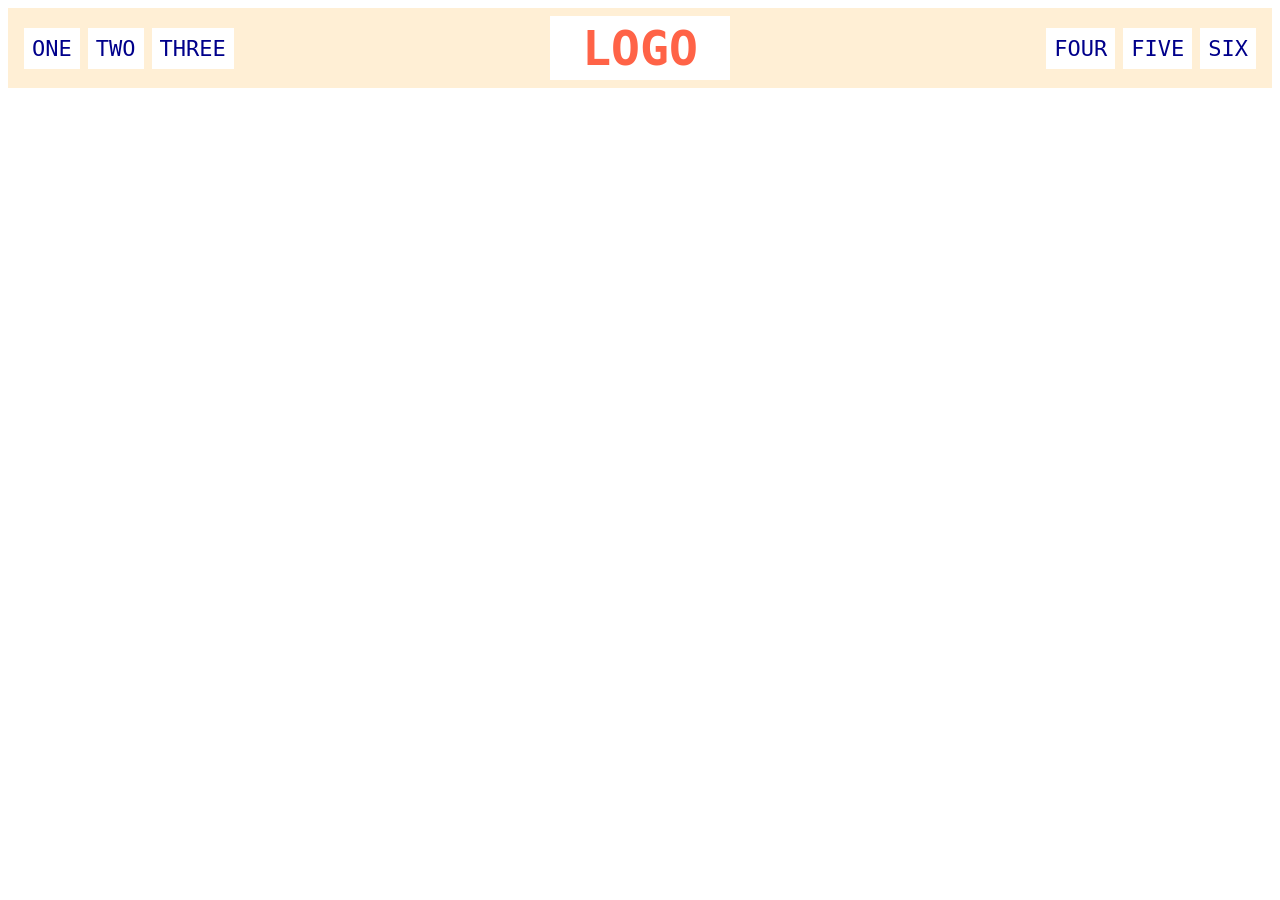
<file: foundations/flex/02-flex-header/index.html>
<!DOCTYPE html>
<html lang="en">

<head>
  <meta charset="UTF-8">
  <meta http-equiv="X-UA-Compatible" content="IE=edge">
  <meta name="viewport" content="width=device-width, initial-scale=1.0">
  <title>Flex Header</title>
  <link rel="stylesheet" href="style.css">
</head>

<body>
  <div class="header">
    <div class="left-links">
      <ul>
        <li><a href="#">ONE</a></li>
        <li><a href="#">TWO</a></li>
        <li><a href="#">THREE</a></li>
      </ul>
    </div>
    <div class="logo">LOGO</div>
    <div class="right-links">
      <ul>
        <li><a href="#">FOUR</a></li>
        <li><a href="#">FIVE</a></li>
        <li><a href="#">SIX</a></li>
      </ul>
    </div>
  </div>
</body>

</html>
</file>
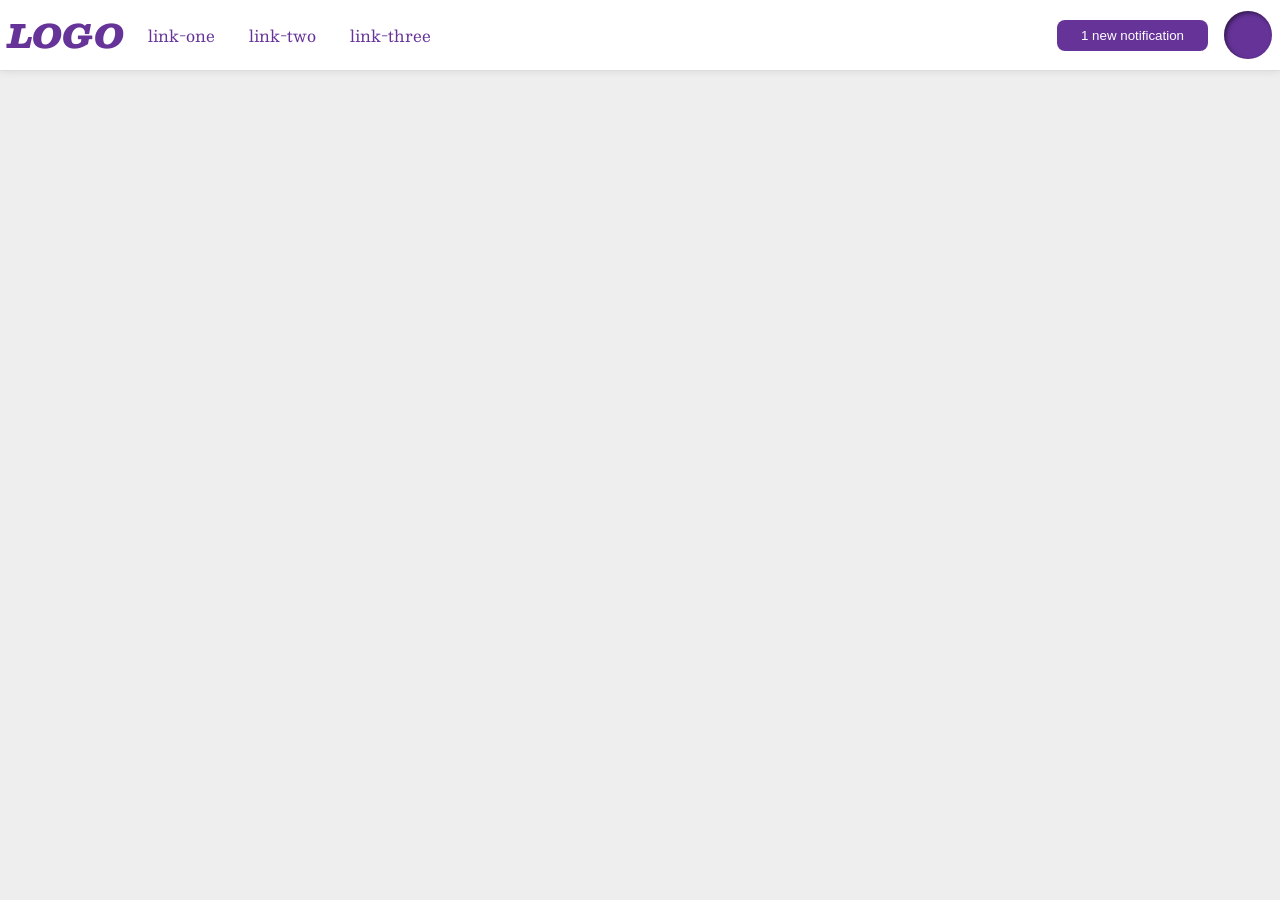
<file: foundations/flex/03-flex-header-2/index.html>
<!DOCTYPE html>
<html lang="en">
  <head>
    <meta charset="UTF-8">
    <meta http-equiv="X-UA-Compatible" content="IE=edge">
    <meta name="viewport" content="width=device-width, initial-scale=1.0">
    <title>Flex Header 2</title>
    <link rel="stylesheet" href="style.css">
  </head>
  <body>
    <div class="header">
      <div class="left">
        <div class="logo">
          LOGO
        </div>
        <ul class="links">
          <li><a href="https://google.com">link-one</a></li>
          <li><a href="https://google.com">link-two</a></li>
          <li><a href="https://google.com">link-three</a></li>
        </ul>
      </div>
      <div class="right">
        <button class="notifications">
          1 new notification
        </button>
        <div class="profile-image"></div>
      </div>
    </div>
  </body>
</html>
</file>
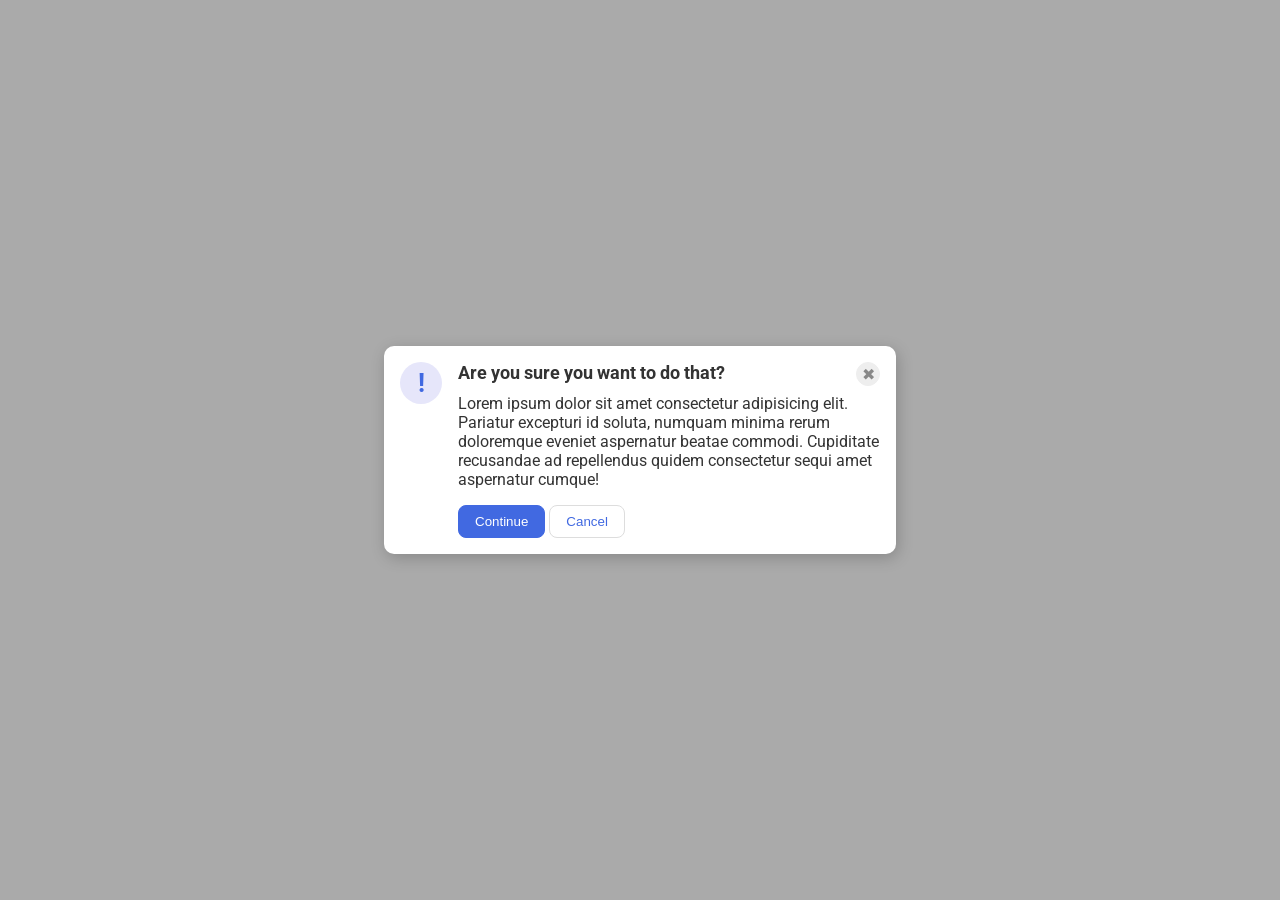
<file: foundations/flex/05-flex-modal/index.html>
<!DOCTYPE html>
<html lang="en">

<head>
  <meta charset="UTF-8">
  <meta http-equiv="X-UA-Compatible" content="IE=edge">
  <meta name="viewport" content="width=device-width, initial-scale=1.0">
  <link rel="stylesheet" href="style.css">
  <title>Modal</title>
</head>

<body>
  <div class="modal">
    <div class="icon">!</div>
    <div class="container">
      <div class="header">Are you sure you want to do that?
        <button class="close-button">✖</button>
      </div>
      <div class="text">Lorem ipsum dolor sit amet consectetur adipisicing elit. Pariatur excepturi id soluta, numquam
        minima rerum doloremque eveniet aspernatur beatae commodi. Cupiditate recusandae ad repellendus quidem
        consectetur sequi amet aspernatur cumque!</div>
      <button class="continue">Continue</button>
      <button class="cancel">Cancel</button>
    </div>
  </div>
</body>

</html>
</file>
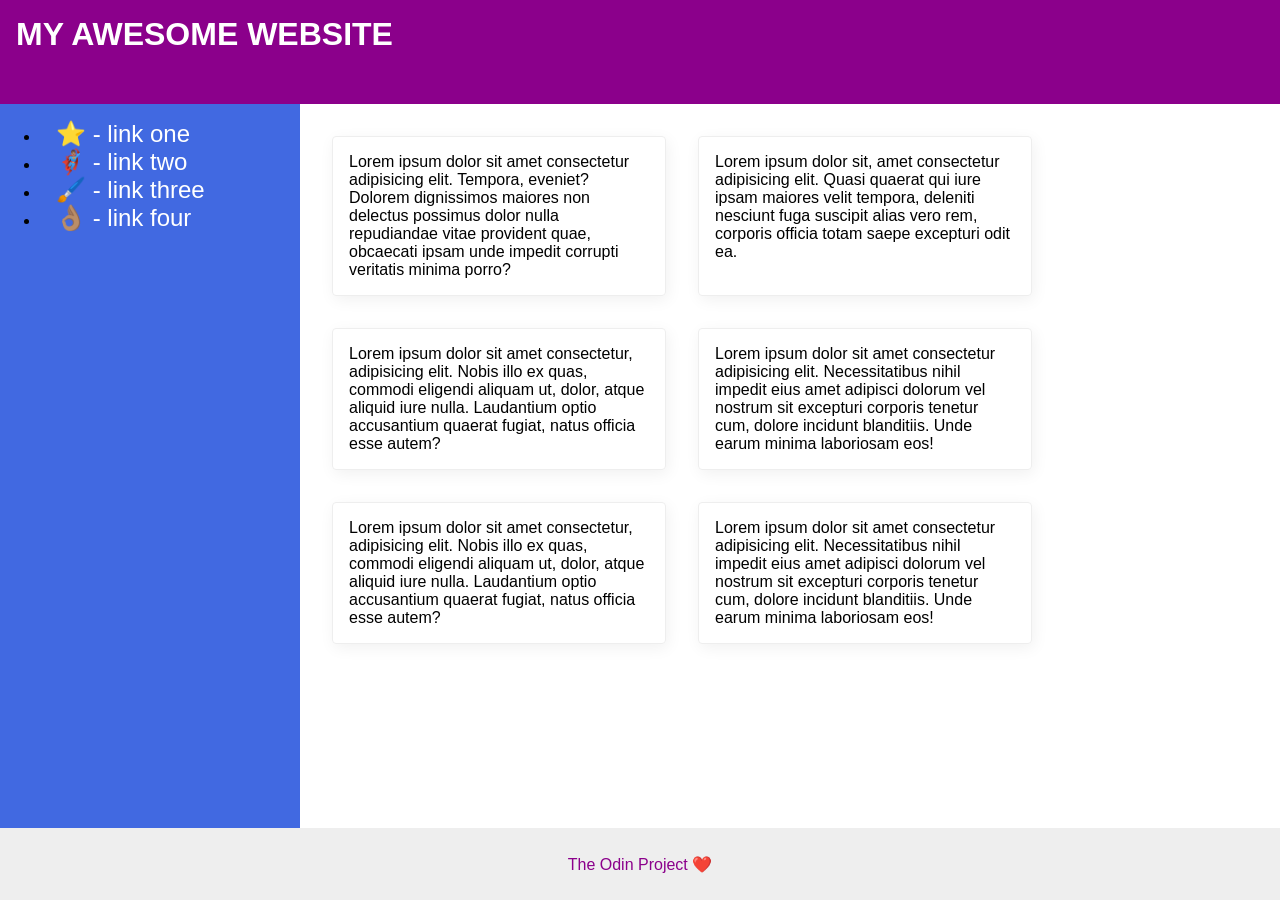
<file: foundations/flex/07-flex-layout-2/index.html>
<!DOCTYPE html>
<html lang="en">

<head>
  <meta charset="UTF-8">
  <meta http-equiv="X-UA-Compatible" content="IE=edge">
  <meta name="viewport" content="width=device-width, initial-scale=1.0">
  <title>The Holy Grail</title>
  <link rel="stylesheet" href="style.css">
</head>

<body>
  <div class="header">
    MY AWESOME WEBSITE
  </div>
  <div class="sub-body">
  <div class="sidebar">
    <ul>
      <li><a href="#">⭐ - link one</a></li>
      <li><a href="#">🦸🏽‍♂️ - link two</a></li>
      <li><a href="#">🖌️ - link three</a></li>
      <li><a href="#">👌🏽 - link four</a></li>
    </ul>
  </div>
  <div class="cards">
  <div class="card">Lorem ipsum dolor sit amet consectetur adipisicing elit. Tempora, eveniet? Dolorem dignissimos
    maiores non delectus possimus dolor nulla repudiandae vitae provident quae, obcaecati ipsam unde impedit corrupti
    veritatis minima porro?</div>
  <div class="card">Lorem ipsum dolor sit, amet consectetur adipisicing elit. Quasi quaerat qui iure ipsam maiores velit
    tempora, deleniti nesciunt fuga suscipit alias vero rem, corporis officia totam saepe excepturi odit ea.</div>
  <div class="card">Lorem ipsum dolor sit amet consectetur, adipisicing elit. Nobis illo ex quas, commodi eligendi
    aliquam ut, dolor, atque aliquid iure nulla. Laudantium optio accusantium quaerat fugiat, natus officia esse autem?
  </div>
  <div class="card">Lorem ipsum dolor sit amet consectetur adipisicing elit. Necessitatibus nihil impedit eius amet
    adipisci dolorum vel nostrum sit excepturi corporis tenetur cum, dolore incidunt blanditiis. Unde earum minima
    laboriosam eos!</div>
  <div class="card">Lorem ipsum dolor sit amet consectetur, adipisicing elit. Nobis illo ex quas, commodi eligendi
    aliquam ut, dolor, atque aliquid iure nulla. Laudantium optio accusantium quaerat fugiat, natus officia esse autem?
  </div>
  <div class="card">Lorem ipsum dolor sit amet consectetur adipisicing elit. Necessitatibus nihil impedit eius amet
    adipisci dolorum vel nostrum sit excepturi corporis tenetur cum, dolore incidunt blanditiis. Unde earum minima
    laboriosam eos!</div>
  </div>
  </div>

  <div class="footer">
    The Odin Project ❤️
  </div>

</body>

</html>
</file>
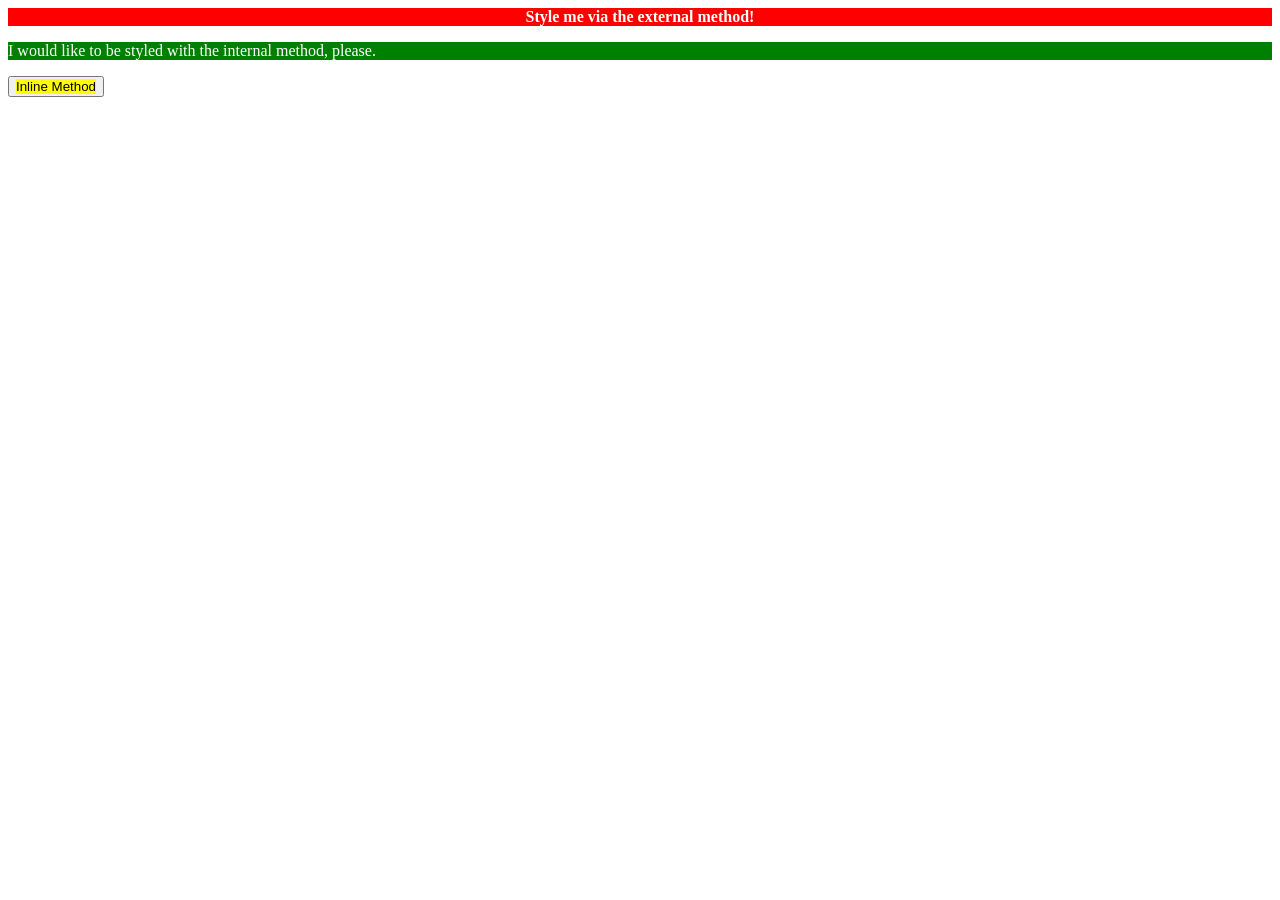
<file: foundations/intro-to-css/01-css-methods/index.html>
<!DOCTYPE html>
<html lang="en">

<head>
  <link rel="stylesheet" href="01.css">
  <meta charset="UTF-8">
  <meta http-equiv="X-UA-Compatible" content="IE=edge">
  <meta name="viewport" content="width=device-width, initial-scale=1.0">
  <title>Methods for Adding CSS</title>
  <style>
    p {
      color: white;
      background-color: green;
    }
  </style>
</head>

<body>

  <div class="start intro">Style me via the external method!</div>
  <p>I would like to be styled with the internal method, please.</p>

  <button>
    <div style="color: black; background-color: yellow;">
      Inline Method
    </div>
  </button>

</body>

</html>
</file>
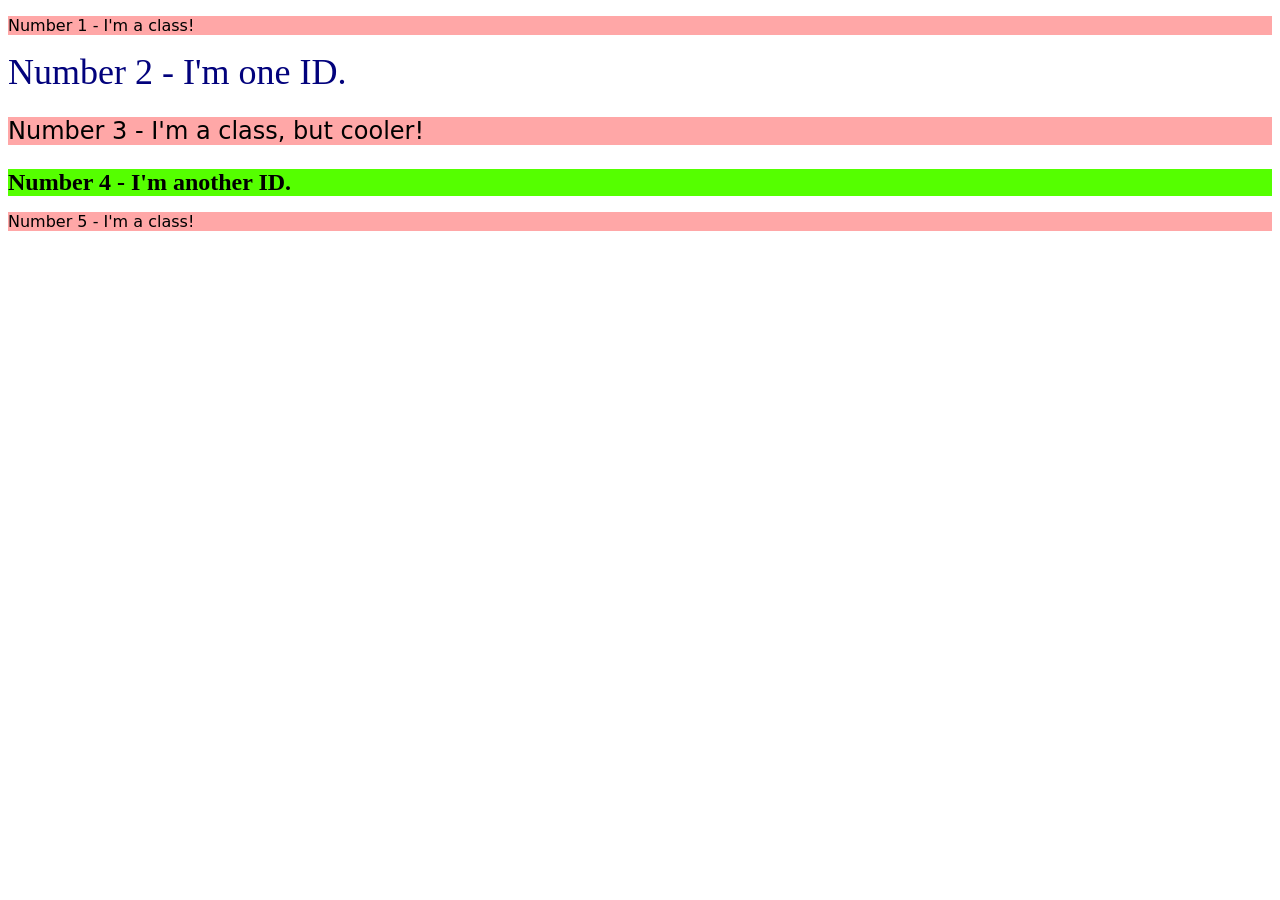
<file: foundations/intro-to-css/02-class-id-selectors/index.html>
<!DOCTYPE html>
<html lang="en">
  <head>
    <meta charset="UTF-8">
    <meta http-equiv="X-UA-Compatible" content="IE=edge">
    <meta name="viewport" content="width=device-width, initial-scale=1.0">
    <title>Class and ID Selectors</title>
    <link rel="stylesheet" href="style.css">
  </head>
  <body>
    <p class="odd one">Number 1 - I'm a class!</p>
    <div id="oneid">Number 2 - I'm one ID.</div>
    <p class="odd two">Number 3 - I'm a class, but cooler!</p>
    <div id="secondid">Number 4 - I'm another ID.</div>
    <p class="odd three">Number 5 - I'm a class!</p>
  </body>
</html>
</file>
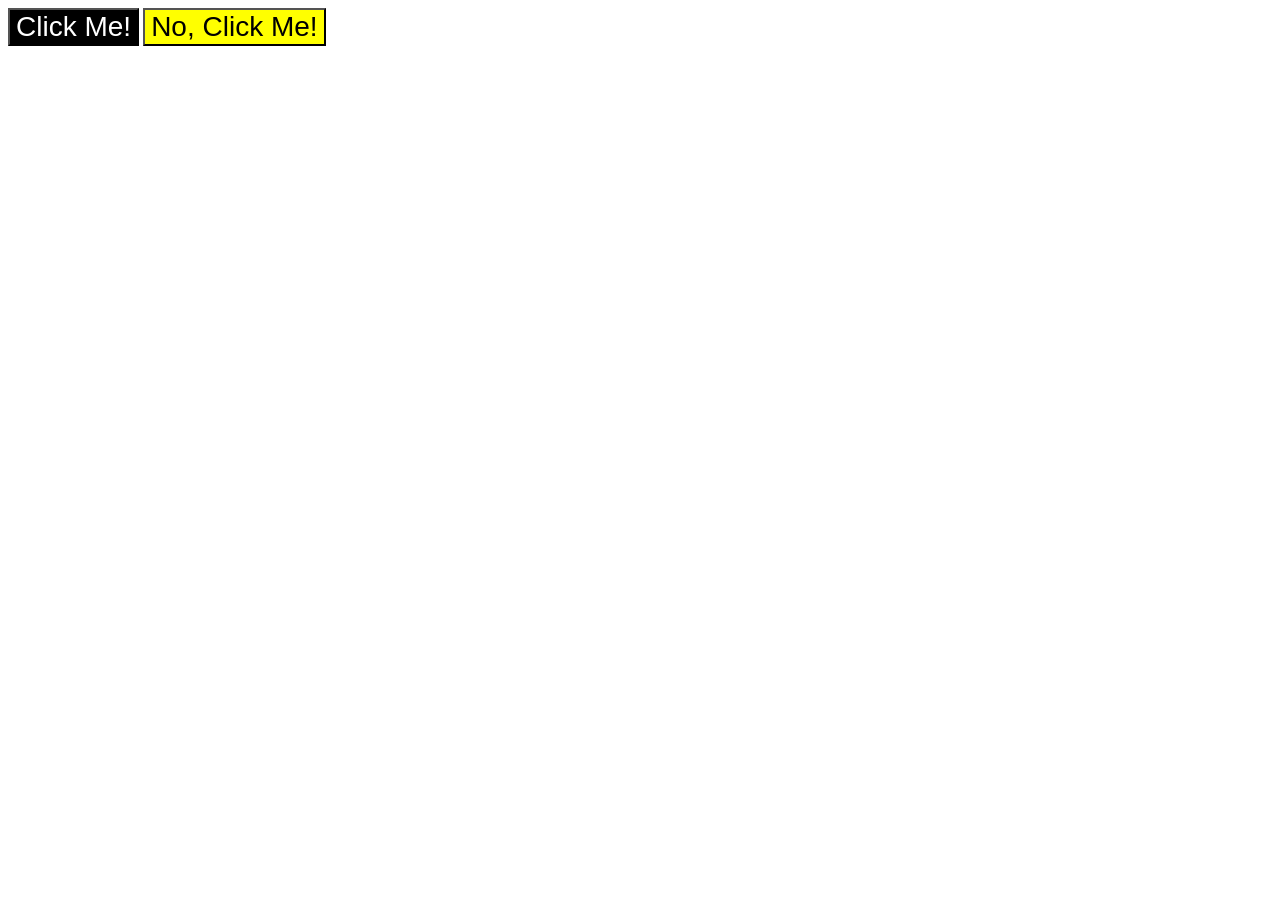
<file: foundations/intro-to-css/03-grouping-selectors/index.html>
<!DOCTYPE html>
<html lang="en">
  <head>
    <meta charset="UTF-8">
    <meta http-equiv="X-UA-Compatible" content="IE=edge">
    <meta name="viewport" content="width=device-width, initial-scale=1.0">
    <title>Grouping Selectors</title>
    <link rel="stylesheet" href="style.css">
  </head>
  <body>
    <button class="b1">Click Me!</button>
    <button class="b2">No, Click Me!</button>
  </body>
</html>
</file>
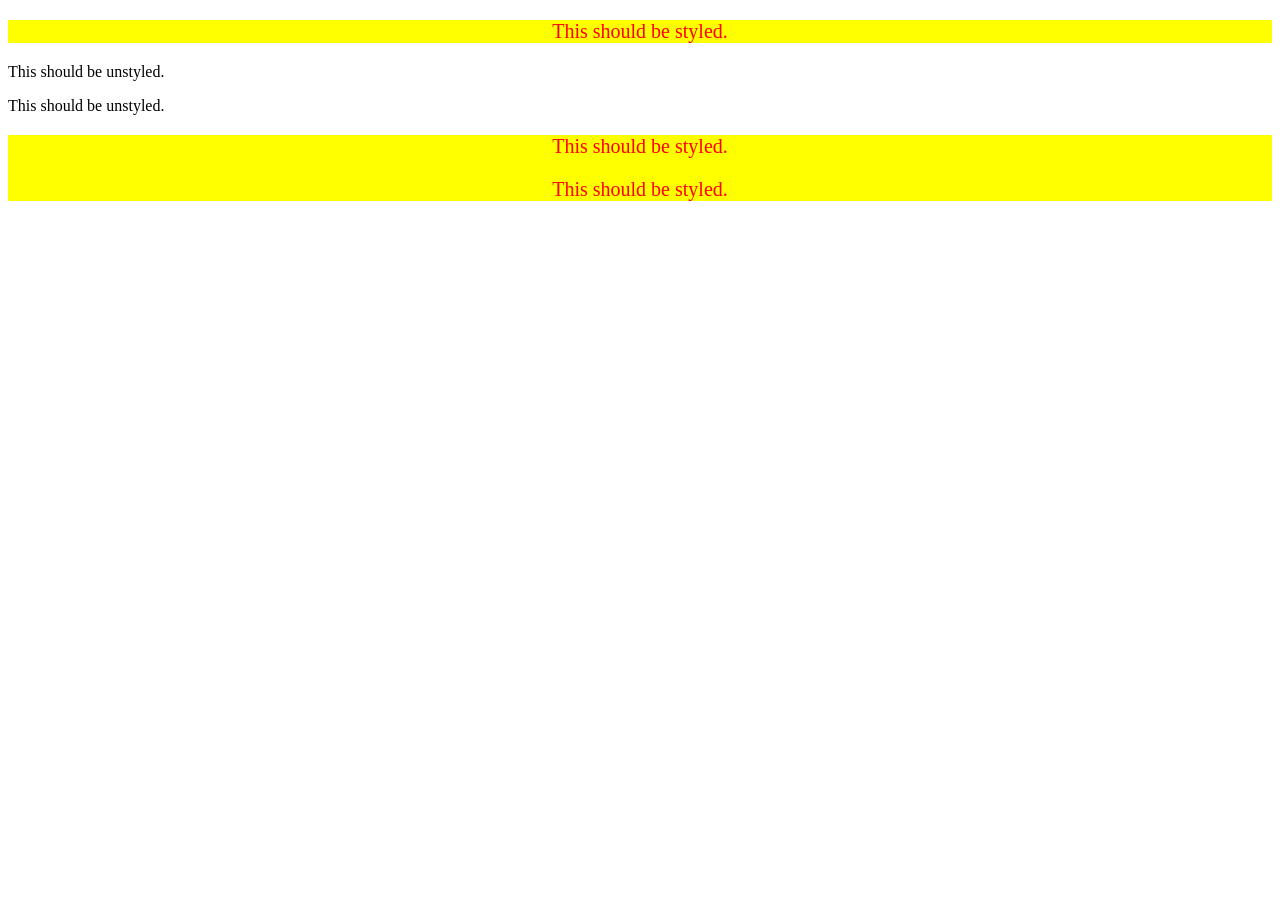
<file: foundations/intro-to-css/05-descendant-combinator/index.html>
<!DOCTYPE html>
<html lang="en">

<head>
  <meta charset="UTF-8">
  <meta http-equiv="X-UA-Compatible" content="IE=edge">
  <meta name="viewport" content="width=device-width, initial-scale=1.0">
  <title>Descendant Combinator</title>
  <link rel="stylesheet" href="style.css">
</head>

<body>
  <div class="container">
    <p class="text">This should be styled.</p>
  </div>
  <p class="text">This should be unstyled.</p>
  <p class="text">This should be unstyled.</p>
  <div class="container">
    <p class="text">This should be styled.</p>
    <p class="text">This should be styled.</p>
  </div>
</body>

</html>
</file>
<file: foundations/flex/02-flex-header/style.css>
.header {
  font-family: monospace;
  background: papayawhip;
  display: flex;
  align-items: center;
  justify-content: space-between;
  padding: 8px 16px;
}

.logo {
  font-size: 48px;
  font-weight: 900;
  color: tomato;
  background: white;
  padding: 4px 32px;
}

ul {
  list-style-type: none;
  display: flex;
  flex-direction: row;
  padding: 0;
  margin: 0;
  gap: 8px;
}

a {
  font-size: 22px;
  background: white;
  padding: 8px;
  text-decoration: none;
  color: darkblue;
  display: flex;
}
</file>
<file: foundations/flex/03-flex-header-2/style.css>
/* this is some magical font-importing.  
you'll learn about it later. */
@import url('https://fonts.googleapis.com/css2?family=Besley:ital,wght@0,400;1,900&display=swap');

body {
  margin: 0;
  background: #eee;
  font-family: Besley, serif;
}

.links{
  display: flex;
  /* flex-direction: row; */

  justify-content: flex-start;
}

.header {
  background: white;
  border-bottom: 1px solid #ddd;
  box-shadow: 0 0 8px rgba(0,0,0,.1);
  display: flex;
  justify-content: space-between;
  padding: 8px;
}

.profile-image {
  background: rebeccapurple;
  box-shadow: inset 2px 2px 4px rgba(0,0,0,.5);
  border-radius: 50%;
  width: 48px;
  height: 48px;
}

.logo {
  color: rebeccapurple;
  font-size: 32px;
  font-weight: 900;
  font-style: italic;
}

button {
  border: none;
  border-radius: 8px;
  background: rebeccapurple;
  color: white;
  padding: 8px 24px;
  justify-content: end;
}

a {
  /* this removes the line under our links */
  text-decoration: none;
  color: rebeccapurple;
  padding: 8px;
  /* justify-content: start; */
}

ul {
  list-style-type: none;
  justify-content: start;
  display: flex;
  gap: 18px;
  margin: 0px;
  padding: 0px;
}

.notifications{
  align-content: end;
}


.left, .right {
  display: flex;
  align-items: center;
  gap: 16px;
}
</file>
<file: foundations/flex/05-flex-modal/style.css>
@import url('https://fonts.googleapis.com/css2?family=Roboto:wght@400;700&display=swap');

html, body {
  height: 100%;
}

body {
  font-family: Roboto, sans-serif;
  margin: 0;
  background: #aaa;
  color: #333;
  /* I'll give you this one for free lol */
  display: flex;
  align-items: center;
  justify-content: center;
}

.modal {
  background: white;
  width: 480px;
  border-radius: 10px;
  box-shadow: 2px 4px 16px rgba(0,0,0,.2);

}

.icon {
  color: royalblue;
  font-size: 26px;
  font-weight: 700;
  background: lavender;
  width: 42px;
  height: 42px;
  border-radius: 50%;
  display: flex;
  align-items: center;
  justify-content: center;
}

.close-button {
  background: #eee;
  border-radius: 50%;
  color: #888;
  font-weight: 400;
  font-size: 16px;
  height: 24px;
  width: 24px;
  display: flex;
  align-items: center;
  justify-content: center;
  border: 1px solid #eee;
  padding: 0;
}

button {
  cursor: pointer;
  padding: 8px 16px;
  border-radius: 8px;
}

button.continue {
  background: royalblue;
  border: 1px solid royalblue;
  color: white;
}

button.cancel {
  background: white;
  border: 1px solid #ddd;
  color: royalblue;
}


 /*        -------------         */
 
 
.header {
  display: flex;
  justify-content: space-between;
  font-size: 18px;
  font-weight: 700;
  margin-bottom: 8px;
}
 
 .icon {
   flex-shrink: 0;
 }

.modal {
  display: flex;
  gap: 16px;
  padding: 16px;
}

.text {
  margin-bottom: 16px;
}
</file>
<file: foundations/flex/07-flex-layout-2/style.css>
body {
  font-family: -apple-system, BlinkMacSystemFont, 'Segoe UI', Roboto, Oxygen, Ubuntu, Cantarell, 'Open Sans', 'Helvetica Neue', sans-serif;
  margin: 0;
  min-height: 100vh;
}

.header {
  height: 72px;
  background: darkmagenta;
  color: white;
}

.footer {
  height: 72px;
  background: #eee;
  color: darkmagenta;
}

.sidebar {
  width: 300px;
  background: royalblue;
  box-sizing: border-box;
}

.card {
  border: 1px solid #eee;
  box-shadow: 2px 4px 16px rgba(0,0,0,.06);
  border-radius: 4px;
}

/*--------------*/

/*------*/

body {
  display: flex;
  flex-direction: column;
}

.header {
  font-weight: 900;
  font-size: 32px;
  padding: 16px;
}

.sub-body {
  display: flex;
  flex: 1;
}

.sidebar {
  width: 300px;
  flex-shrink: 0;
}

a{
  font-size: 24px;
  color: white;
  text-decoration: none;
  padding: 16px;
}

.cards {
  display: flex;
  flex-wrap: wrap;
  gap: 32px;
  padding: 32px;
  flex: 1;
  align-content: flex-start;
}

.card {
  padding: 16px;
  width: 300px;
}

.footer {
  display: flex;
  justify-content: center;
  align-items: center;
}
</file>
<file: foundations/intro-to-css/01-css-methods/01.css>
.intro{
    text-align: center;
    font-weight: bold;
    color: white;
    background-color: red;
}
</file>
<file: foundations/intro-to-css/02-class-id-selectors/style.css>
.odd{
    background-color: rgb(255, 167, 167);
    font-family: "Verdana", "DejaVu Sans", "sans-serif";
}

#oneid{
    color: rgb(2, 2, 124);
    font-size: 36px;
}

.two,
#secondid{
    font-size: 24px;
}

#secondid{
    background-color:rgb(85, 255, 0);
    font-weight: bold;
}
</file>
<file: foundations/intro-to-css/03-grouping-selectors/style.css>
.b1,
.b2{
    font-family: "Helvetica", "Times New Roman", "sans-serif";
    font-size: 28px;
}


.b1{
    color: white;
    background-color: black;
}
 
.b2{
    color: black;
    background-color: yellow;
}
</file>
<file: foundations/intro-to-css/05-descendant-combinator/style.css>
.container,
.container .text{
    text-align: center;
    font-size: 20px;
    background-color: yellow;
    color: red;
}
</file>
